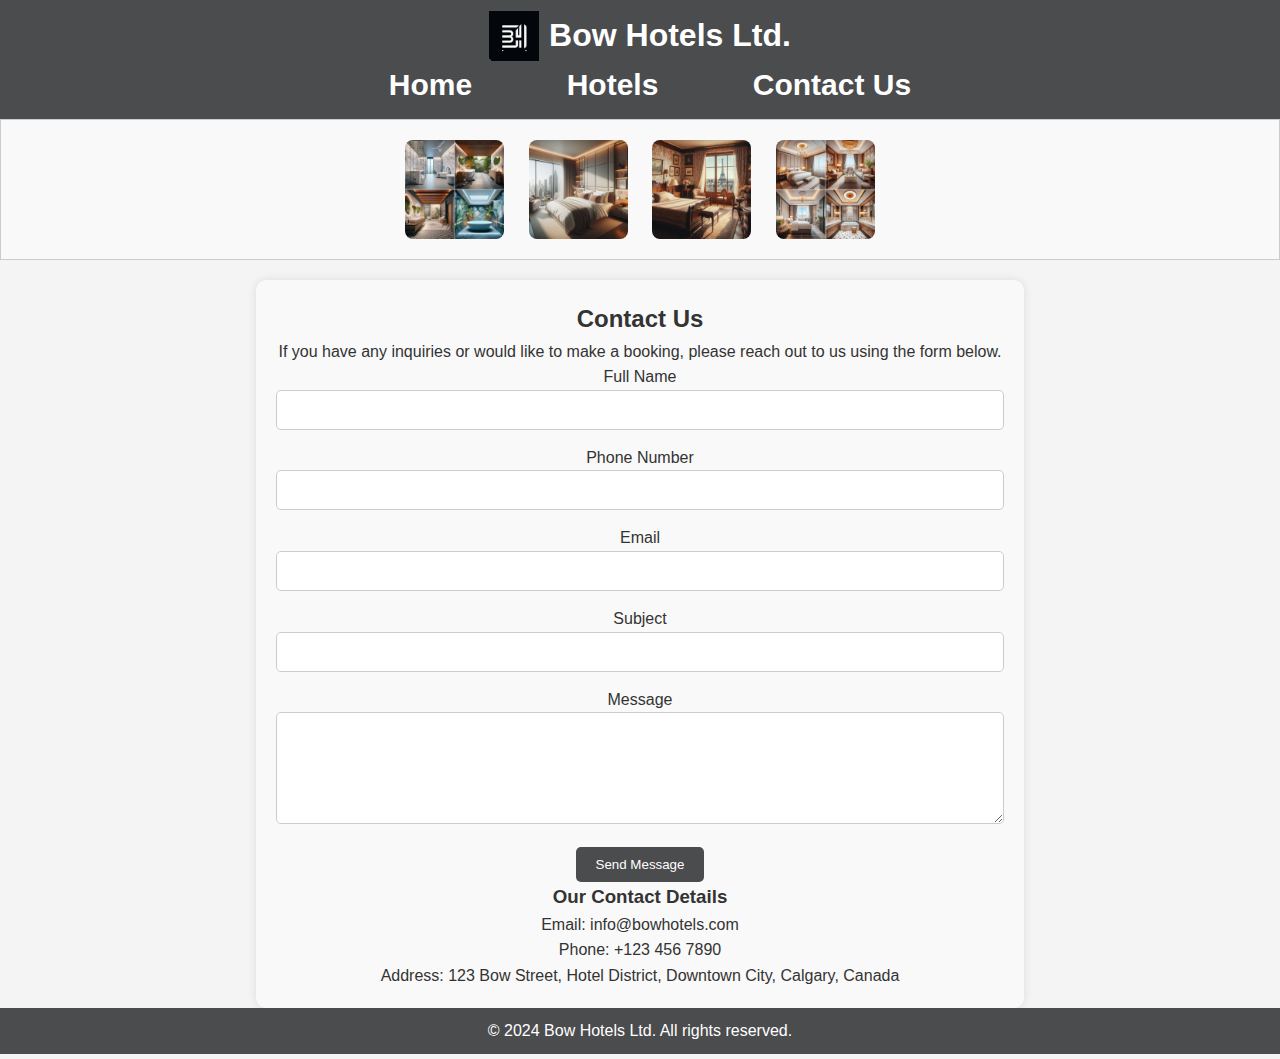
<file: contact.html>
<!DOCTYPE html>
<html lang="en">
<head>
    <meta charset="UTF-8">
    <meta name="viewport" content="width=device-width, initial-scale=1.0">
    <meta name="description" content="Welcome to Bow Hotels Ltd. Discover luxury stays with premium amenities and great hospitality.">
    <meta name="keywords" content="Bow Hotels, luxury hotels, hotel booking, best hotels">
    <title>Bow Hotels Ltd.</title>
    <link rel="stylesheet" href="style.css">
</head>
<body>
    <header>
        <div class="logo">
            <img src="images/blogo.jpeg" alt="Bow Hotels Ltd Logo">
            <h1>Bow Hotels Ltd.</h1>
        </div>
        <nav>
            <ul>
                <li><a href="index.html" class="cta-button">Home</a></li>
                <li><a href="hotels.html" class="cta-button">Hotels</a></li>
                <li><a href="contact.html" class="cta-button">Contact Us</a></li>
            </ul>
        </nav>
    </header>
    <main>

        <div class="image-box">
            <img src="images/hotel2rooms.jpeg" alt="Hotel 1">
            <img src="images/hotel2bed.jpeg" alt="Hotel 2">
            <img src="images/hotel1bed.jpeg" alt="Hotel 3">
            <img src="images/hotel1rooms.png" alt="Hotel 3">
        </div>


        <section class="contact">
            <h2>Contact Us</h2>
            <p>If you have any inquiries or would like to make a booking, please reach out to us using the form below.</p>

            <form action="submit_contact.php" method="post" class="contact-form" id="contactForm">
                <div class="form-group">
                    <label for="name">Full Name </label>
                    <input type="text" id="name" name="name" required autocomplete="name">
                    <span id="nameError" class="error-message"></span> <!-- Error message element -->
                </div>

                <div class="form-group">
                    <label for="phone">Phone Number</label>
                    <input type="tel" id="phone" name="phone" required autocomplete="off">
                    <span id="PhoneError" class="error-message"></span> <!-- Error message element -->
                </div>


                <div class="form-group">
                    <label for="email"> Email</label>
                    <input type="email" id="email" name="email" required autocomplete="off">
                    <span id="emailError" class="error-message"></span> <!-- Error message element -->
                </div>

                <div class="form-group">
                    <label for="subject">Subject</label>
                    <input type="text" id="subject" name="subject" required autocomplete="off">
                </div>

                <div class="form-group">
                    <label for="message">Message</label>
                    <textarea id="message" name="message" rows="5" required autocomplete="off"></textarea>
                    <span id="messageError" class="error-message"></span> <!-- Error message element -->
                </div>

                <button type="submit" class="cta-button">Send Message</button>
            </form>

            <h3>Our Contact Details</h3>
            <p>Email: info@bowhotels.com</p>
            <p>Phone: +123 456 7890</p>
            <p>Address: 123 Bow Street, Hotel District, Downtown City, Calgary, Canada</p>
        </section>
    </main>
    <footer>
        <p>&copy; 2024 Bow Hotels Ltd. All rights reserved.</p>
    </footer>

    <script src="script.js"></script>
</body>
</html>
</file>
<file: style.css>
/* General Styling */
* {
    margin: 0;
    padding: 0;
    box-sizing: border-box;
}

body {
    font-family: Arial, sans-serif;
    display: flex;
    flex-direction: column;
    min-height: 100vh; 
    line-height: 1.6;
    background-color: #f4f4f4;
    color: #333;
}

.logo {
    display: flex;
    justify-content: center; /* Centers content horizontally */
    align-items: center;     /* Centers content vertically */
    gap: 10px;               /* Space between logo and title */
}

.logo img {
    width: 50px; /* Adjust width of the logo */
    height: auto; /* Maintain aspect ratio */
}

main {
    flex: 1; /* Takes up remaining space */
}

header {
    background-color: #4b4c4e;
    color: white;
    padding: 10px 0;
    text-align: center;
}

header h1 {
    margin: 0;
}

   /* nav ul {
    list-style-position: inside; /* Moves the bullet inside the list item */
    /* margin-left: 0;              /* Removes the left margin */
  /*  padding-left: 0px;          /* You can adjust this padding for more spacing if needed */ 
/*} */

ul {

    list-style-position: outside; /* Keeps the bullet outside */
    margin-left: 0;               /* Removes the default margin */
    padding-left: 0;              /* Removes the default padding */
}

li {

    display: list-item; /* Default bullet alignment */
    margin-bottom: 10px;
    padding-left: 20px; /* Ensures consistency with h3 */
   /* display: flex; /* Flexbox ensures the bullet stays next to the text */
    /*align-items: center; /* Aligns bullet with text vertically */ 
}

nav ul li {
    display: inline;
    margin: 0 15px;
}

nav ul li a {
    color: white;
    text-decoration: none;
    font-weight: bold; 
    font-size: 30px;
}

.hero {
    background: url('hero-bg.jpg') no-repeat center center/cover;
    color: rgb(14, 14, 14);
    height: 150px;
    display: flex;
    justify-content: center;
    align-items: center;
    flex-direction: column;
}

.hero h2 {
    font-size: 2.5rem;
    margin-bottom: 10px;
}

.hero p {
    font-size: 1.2rem;
}

.cta-button {
    background-color: #ff6600;
    color: white;
    padding: 10px 20px;
    text-decoration: none;
    border-radius: 5px;
}

.properties {
    padding: 20px;
    text-align: center;
}

.properties h3 {
    font-size: 2rem;
    margin-bottom: 20px;
}

 .hotel-list {
    display: flex;
    flex-wrap: wrap;
    justify-content: space-between;
     gap: 10px;
}

.hotel {
    background-color: white;
    margin: 0;
    padding: 0px;
    border-radius: 0px;
    box-shadow: 0 4px 8px rgba(0, 0, 0, 0.1); 
    width: fit-content; /* Adjust to ensure three hotels fit in one row */
    box-sizing: border-box;
    
}

.hotel img {
    width: auto;
    border-radius: 5px;
    height: auto;
    /*margin-right: 200px; /* Add margin to create space between images */
    
}

.column {
    float: center;
    /*width: 33.33%;*/
    padding: 5px;
}

.row::after {
    content: "";
    clear: both;
    display: table;
  }



/* Responsive Design */
@media screen and (max-width: 768px) {
    .hotel-list {
        flex-direction: row;
        justify-content: center; /* Align hotels center on smaller screens */
    }

    .hotel {
        width: 45%; /* Reduce width on smaller screens */
    }
}

    .hero h2 {
        font-size: 2rem;
    }

    .hero p {
        font-size: 1rem;
    }


@media screen and (max-width: 480px) {
    .hero h2 {
        font-size: 1.5rem;
    }

    .cta-button {
        padding: 8px 16px;

        white-space: nowrap; /* Prevents the text from wrapping */
    }

    .hotel-list {
        flex-direction: column; /* Stack hotels on very small screens */
        align-items: center;
    }

    .hotel {
        width: 100%; /* Full width on small screens */
    }
}
/* Center alignment for the contact section */
.contact {
    width: 60%;
    margin: 0 auto;  /* This centers the entire contact section */
    text-align: center;  /* Centers the text within the section */
    padding: 20px;
    background-color: #f9f9f9;
    border-radius: 10px;
    box-shadow: 0 0 10px rgba(0, 0, 0, 0.1);
}

/* Styling the form inside contact section */
.contact-form {
    display: flex;
    flex-direction: column;
    align-items: center;
    text-wrap: wrap;
}

/* Adjusting form-group to align elements properly */
.form-group {
    width: 100%;
    margin-bottom: 15px;
}

/* Inputs and textarea styling */
.contact-form input,
.contact-form textarea {
    width: 100%;
    padding: 10px;
    border: 1px solid #ccc;
    border-radius: 5px;
    font-size: 16px;
}

/* Button styling */
.cta-button {
    background-color: #4b4c4e;
    color: white;
    padding: 10px 20px;
    border: none;
    border-radius: 5px;
    cursor: pointer;
}

.cta-button:hover {
    background-color: #080808;
    color: rgb(242, 236, 236);
}


footer {
    background-color: #4b4c4e;
    color: white;
    bottom: 0px;
    text-align: center;
    padding: 10px 0; 
}




 /* Basic box styling */
 .box-container {
    display: flex;
    flex-wrap: wrap; /* Allows boxes to wrap on smaller screens */
    gap: 50px; /* Space between boxes */
    justify-content: center; /* Distributes space around boxes */
    padding: 20px;
    width: 100%; /* You can adjust this value to control the container's width */
    max-width: 1200px; /* Optional: limits the maximum width */
    margin: 0 auto; /* Centers the container horizontally */
}

.box {
    background-color: #f0f0f0; /* Light background for the box */
    border: 2px solid #333; /* Border color */
    border-radius: 10px; /* Rounded corners */
    width: 400px; /* Fixed width for each box */
    padding: 20px;
    box-shadow: 0 4px 8px rgba(0, 0, 0, 0.1); /* Adds a shadow */
    text-align: center; /* Center text */
    align-items: center; 
    justify-content: center; /* Aligns content vertically (center) */
}

.booking-section {
    display: flex; /* Aligns items in a row */
    justify-content: space-between; /* Adjusts spacing */
    align-items: center; /* Aligns vertically in the center */
}



.box h3 {
    font-size: 1.5rem;
    margin-bottom: 10px;
}

.box p {
    font-size: 1rem;
    line-height: 1.5;
}

/* Responsive design for smaller screens */
@media (max-width: 768px) {
    .box {
        width: 100%; /* Make boxes full-width on smaller screens */
    }
}




/* ... other styles ... */

.hotel0-details {
    display: flex;
    align-items: center; /* Vertically align image and text */
    padding: 20px;
  }
  
  .hotel0-info img {
    width: 200%; /* Adjust as needed */
    margin-right: 200px; /* Add space between image and text */
  }
  
  .text0-content {

    flex-wrap: wrap;
    /* Add styles for the text content if needed */
  }     


  .hotel0-info {
    flex: 1; /* Allow text to take available space */
    text-align: left; /* Align text to the left */
}


.image-box {
    width: 100%;
    background-color: #f9f9f9;
    padding: 20px;
    box-sizing: border-box;
    text-align: center;
    border: 1px solid #ccc;
    margin-bottom: 20px;
}   


/* Image styling */
.image-box img {
    max-width: 8%; /* Adjust based on the number of images */
    height: auto;
    margin: 0 10px; /* Adds space between images */
    display: inline-block;
    vertical-align: middle;
    border-radius: 8px; /* Optional: To add rounded corners */
    size: 4%;
}

.text-center {
    width: 100%;
    text-align: center;
    margin: 20px 0;
}


.cc-row {
    display: flex; /* Enables flexbox layout */
    justify-content: space-around; /* Distributes space around items */
    flex-wrap: nowrap; /* Allows items to wrap to the next line if needed */
    gap: 20px; /* Space between containers */
}

.cc-container {
    background-color: #f0f0f0; /* Light background for the box */
    border: 2px solid #333; /* Border color */
    border-radius: 10px; /* Rounded corners */
    /*width: auto; /* Fixed width for each box */
    padding: 10px; /* Adds padding inside the box */
    text-align: center; /* Center the text */
    box-shadow: 0 4px 8px rgba(0, 0, 0, 0.1); /* Adds a shadow */
    
    
}

.cc-container img {
    width: 50%; /* Makes the image responsive */
    height: auto; /* Maintains aspect ratio */
    border-radius: 30px; /* Optional: Rounded corners for the image */
}

.cc-container h4 {
    margin: 10px 0; /* Space above and below the heading */
}

.cc-container p {
    margin: 10px 0; /* Space above and below the paragraph */
    font-size: 14px; /* Font size for the description */
}

.cc-container ul {
    list-style-type: disk; /* Bullet style */
    padding: 0; /* Remove padding */
    text-align: left; /* Align list text to the left */
}

.cc-container ul li {
    margin: 5px 0; /* Space between list items */
}
</file>
